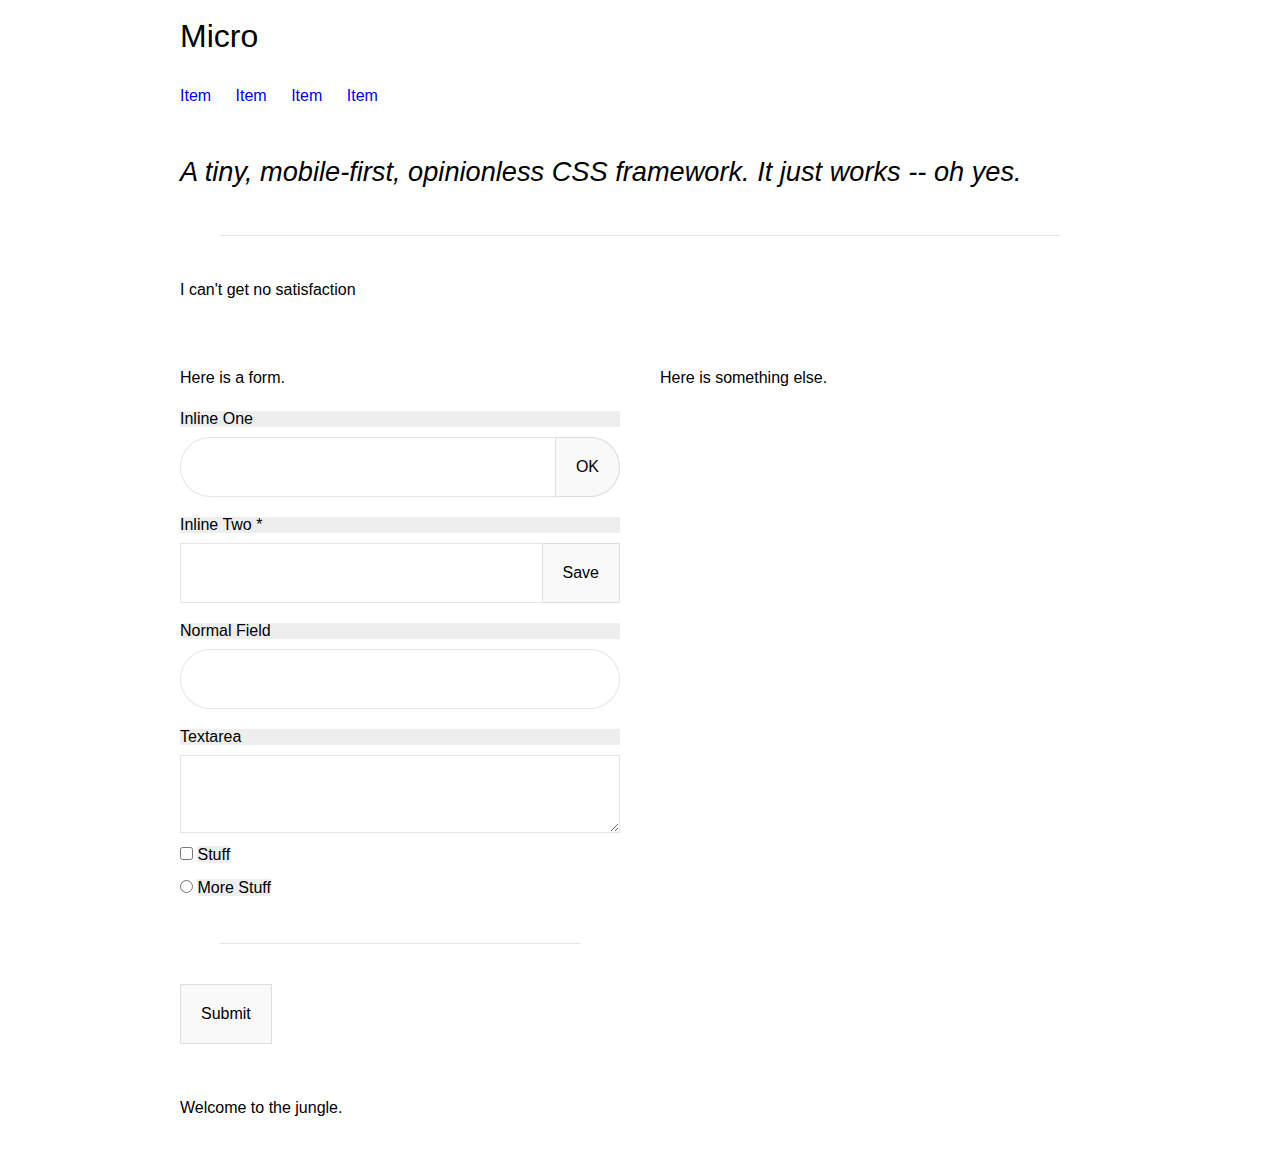
<file: index.html>
<!DOCTYPE html>
<html>
  <head>
    <title>Micro</title>
    <link href="style.css" rel="stylesheet">
  </head>
  <body>
    <header class="header">
      <div class="container">
        <div class="full">
          <div class="inner">
            <h2 class="logo heading">Micro</h2>
          </div>
        </div>
      </div>
    </header>
    
    <nav class="navigation">
      <div class="nav container">
        <a class="button toggle" href="#">Menu</a>
        <ul class="menu">
          <li><a href="#">Item</a></li>
          <li><a href="#">Item</a>
            <ul class="menu">
              <li><a href="#">Item</a></li>
              <li><a href="#">Item</a>
                <ul class="menu">
                  <li><a href="#">Item</a></li>
                  <li><a href="#">Item</a></li>
                </ul>
              </li>
            </ul>
          </li>
          <li><a href="#">Item</a></li>
          <li><a href="#">Item</a></li>
        </ul>
      </div>
    </nav>
    
    <div class="main">
      <div class="container">
        <div class="full">
          <div class="inner">
            <p class="lead">A tiny, mobile-first, opinionless CSS framework.  It just works -- oh yes.</p>
            <hr>
            <p>I can't get no satisfaction</p>
          </div>
        </div>
        <div class="half">
          <div class="inner">
            <p>Here is a form.</p>
            <form class="form">
              <div class="group">
                <label>Inline One</label>
                <div class="inlined rounded">
                  <input class="field" type="text" name="firstname" />
                  <button class="button">OK</button>
                </div>
              </div>
              <div class="group required">
                <label>Inline Two</label>
                <div class="inlined">
                  <input class="field" type="text" name="lastname" />
                  <button class="button good">Save</button>
                </div>
              </div>
              <div class="group rounded">
                <label>Normal Field</label>
                <input class="field" type="text" name="age">
              </div>
              <div class="group">
                <label>Textarea</label>
                <textarea></textarea>
              </div>
              <div class="checkbox group">
                <input type="checkbox" name="shit" value="true">
                <label>Stuff</label>
              </div>
              <div class="radio group">
                <input type="radio" name="more_shit" value="true">
                <label>More Stuff</label>
              </div>
              <hr>
              <button class="button" type="submit">Submit</button>
            </form>
          </div>
        </div>
        <div class="half">
          <div class="inner">
            <p>Here is something else.</p>
          </div>
        </div>
      </div>
    </div>
    
    <footer class="footer">
      <div class="container">
        <div class="full">
          <div class="inner">
            <p>Welcome to the jungle.</p>
          </div>
        </div>
      </div>
    </footer>
    
    <div class="scripts">
      <script src="js/micro.js"></script>
    </div>
  </body>
</html>
</file>
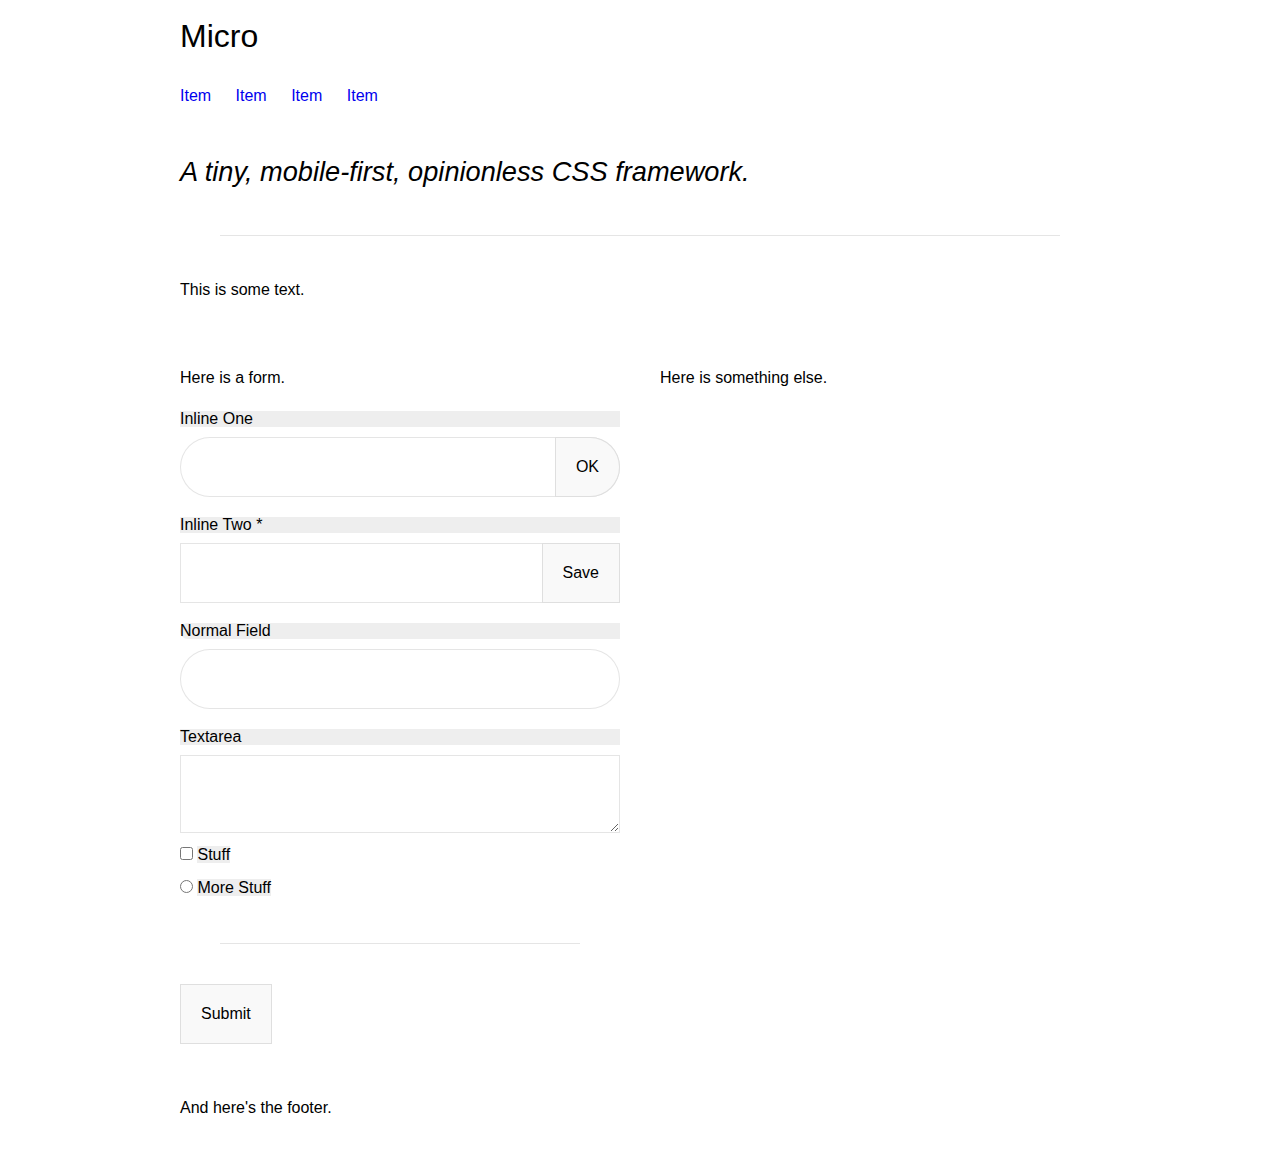
<file: example.html>
<!DOCTYPE html>
<html>
  <head>
    <title>Micro</title>
    <meta name="viewport" content="width=device-width">
    <link href="style.css" rel="stylesheet">
  </head>
  <body>
    <header class="header">
      <div class="container">
        <div class="full">
          <div class="inner">
            <h2 class="logo heading">Micro</h2>
          </div>
        </div>
      </div>
    </header>
    
    <nav class="navigation">
      <div class="nav container">
        <a class="button toggle" href="#">Menu</a>
        <ul class="menu">
          <li><a href="#">Item</a></li>
          <li><a href="#">Item</a>
            <ul class="menu">
              <li><a href="#">Item</a></li>
              <li><a href="#">Item</a>
                <ul class="menu">
                  <li><a href="#">Item</a></li>
                  <li><a href="#">Item</a></li>
                </ul>
              </li>
            </ul>
          </li>
          <li><a href="#">Item</a></li>
          <li><a href="#">Item</a></li>
        </ul>
      </div>
    </nav>
    
    <div class="main">
      <div class="container">
        <div class="full">
          <div class="inner">
            <p class="lead">A tiny, mobile-first, opinionless CSS framework.</p>
            <hr>
            <p>This is some text.</p>
          </div>
        </div>
        <div class="half">
          <div class="inner">
            <p>Here is a form.</p>
            <form class="form">
              <div class="group">
                <label>Inline One</label>
                <div class="inlined rounded">
                  <input class="field" type="text" name="firstname" />
                  <button class="button">OK</button>
                </div>
              </div>
              <div class="group required">
                <label>Inline Two</label>
                <div class="inlined">
                  <input class="field" type="text" name="lastname" />
                  <button class="button good">Save</button>
                </div>
              </div>
              <div class="group rounded">
                <label>Normal Field</label>
                <input class="field" type="text" name="age">
              </div>
              <div class="group">
                <label>Textarea</label>
                <textarea></textarea>
              </div>
              <div class="checkbox group">
                <input type="checkbox" name="stuff" value="true">
                <label>Stuff</label>
              </div>
              <div class="radio group">
                <input type="radio" name="more_stuff" value="true">
                <label>More Stuff</label>
              </div>
              <hr>
              <button class="button" type="submit">Submit</button>
            </form>
          </div>
        </div>
        <div class="half">
          <div class="inner">
            <p>Here is something else.</p>
          </div>
        </div>
      </div>
    </div>
    
    <footer class="footer">
      <div class="container">
        <div class="full">
          <div class="inner">
            <p>And here's the footer.</p>
          </div>
        </div>
      </div>
    </footer>
    
    <div class="scripts">
      <script src="js/micro.js"></script>
    </div>
  </body>
</html>
</file>
<file: style.css>
body,html{width:100%;overflow-x:hidden;margin:0;padding:0}.container{max-width:960px;margin:auto;position:relative}.container:after{clear:both;content:"";display:table}.clearfix:after{clear:both;content:"";display:table}.inner{padding:20px}.full,.twothird,.half,.third{position:relative;width:100%}@media screen and (min-width: 720px){.full,.twothird,.half,.third{float:left}}@media screen and (min-width: 720px){.twothird{width:66.66%}.half{width:50%}.third{width:33.33%}}.line,.item{vertical-align:middle;text-align:center}.line{display:table-row}.item{display:table-cell;width:1%}.item>*{display:inline}form,.form{position:relative}input,textarea{border:1px solid rgba(0,0,0,0.1);box-sizing:border-box;font-family:inherit;font-size:100%;padding:20px;margin:0;width:100%}input:focus,textarea:focus{outline:none}textarea{resize:vertical}label{background-color:#EEE;display:block;line-height:1;margin-top:20px;margin-bottom:10px}.required>label::after{content:" *"}.group{display:block;position:relative;vertical-align:middle}.checkbox>input,.radio>input,.checkbox>label,.radio>label{clear:none;display:inline;line-height:20px;margin-top:10px;margin-bottom:10px;width:auto}.inlined{display:block;margin-bottom:20px;position:relative;width:100%}.inlined>input,.inlined>.field{display:inline-block;position:relative;left:0;top:0;bottom:0}.inlined>button,.inlined>.button,.inlined>input.button{display:inline-block;position:absolute;top:0;right:0;bottom:0}.inlined>label,.inlined>.label{border:1px solid rgba(0,0,0,0.1);display:inline-block;margin:0;padding:20px;position:absolute;top:0;bottom:0;left:0;z-index:1}.rounded>input,.rounded>.field,.rounded>textarea{border-radius:40px}.rounded>button,.rounded>.button,.rounded>input.button{border-radius:0 40px 40px 0}.rounded>label,.rounded>.label{border-radius:40px 0 0 40px}.rounded.button{border-radius:40px}button,.button,input.button{background-color:#F9F9F9;border:1px solid rgba(0,0,0,0.1);box-sizing:border-box;color:black;cursor:pointer;display:block;font-size:100%;max-width:200px;padding:20px;margin:0;position:relative}button:focus,.button:focus,input.button:focus{outline:none}button:hover,.button:hover,input.button:hover{background-color:#fff}button.toggle,.button.toggle,input.button.toggle{max-width:100%}@media screen and (min-width: 720px){button.toggle,.button.toggle,input.button.toggle{display:none}}img{display:block;max-width:100%;width:auto;height:auto}.deferred{background:rgba(0,0,0,0.1)}.menu{margin:0;padding:0 10px;position:relative}.menu>li{display:none;position:relative}@media screen and (min-width: 720px){.menu>li{display:inline-block}}.menu>li>a{display:block;padding:10px;position:relative;text-decoration:none}@media screen and (min-width: 720px){.menu>li>.menu{background-color:#EEE;border:1px solid rgba(0,0,0,0.2);display:block;padding:0;position:absolute;top:100%;left:0;visibility:hidden;opacity:0;transition:all 0.3s;z-index:1}.menu>li>.menu>li{display:block;position:relative;width:200px;border-bottom:1px solid rgba(0,0,0,0.2)}.menu>li>.menu>li>.menu{top:-1px;left:100%}.menu>li>.menu>li:last-child{border-bottom:0}.menu>li:hover>.menu{visibility:visible;opacity:1}}@media screen and (max-width: 720px){.open.menu li{display:block}.menu>li>.menu{border-left:1px solid rgba(0,0,0,0.1)}}body{-webkit-font-smoothing:antialiased;-moz-osx-font-smoothing:grayscale;text-rendering:optimizeLegibility;font-family:"Roboto", sans-serif;font-weight:300;font-size:85%}@media screen and (min-width: 720px){body{font-size:100%}}h1,h2,h3,h4,h5,h6{font-size:100%;font-weight:400;line-height:1;margin-top:20px;margin-bottom:20px}h1{font-size:200%}h2{font-size:150%}h3{font-size:110%}h4{font-size:110%}h5{font-size:90%}h6{font-size:80%}p,ul,ol{font-size:100%;line-height:1.7;margin-top:10px;margin-bottom:10px}a{text-decoration:none;transition:0.3s}a:hover{opacity:0.6}blockquote{background-color:#F9F9F9;font-style:italic;font-size:120%;color:#555;padding:10px}blockquote p{padding:0;margin:10px 0}blockquote cite{display:block;font-style:normal;color:black;text-align:right;padding-top:10px;margin-top:10px}hr{background-color:rgba(0,0,0,0.1);border:0;height:1px;margin:40px}.logo{margin:0;padding:0;font-size:280%}.lead{font-size:170%;font-style:italic}.heading{font-size:200%}.secondary{text-transform:uppercase}.fixed{font-size:18px}.fineprint{font-size:11px}
</file>
